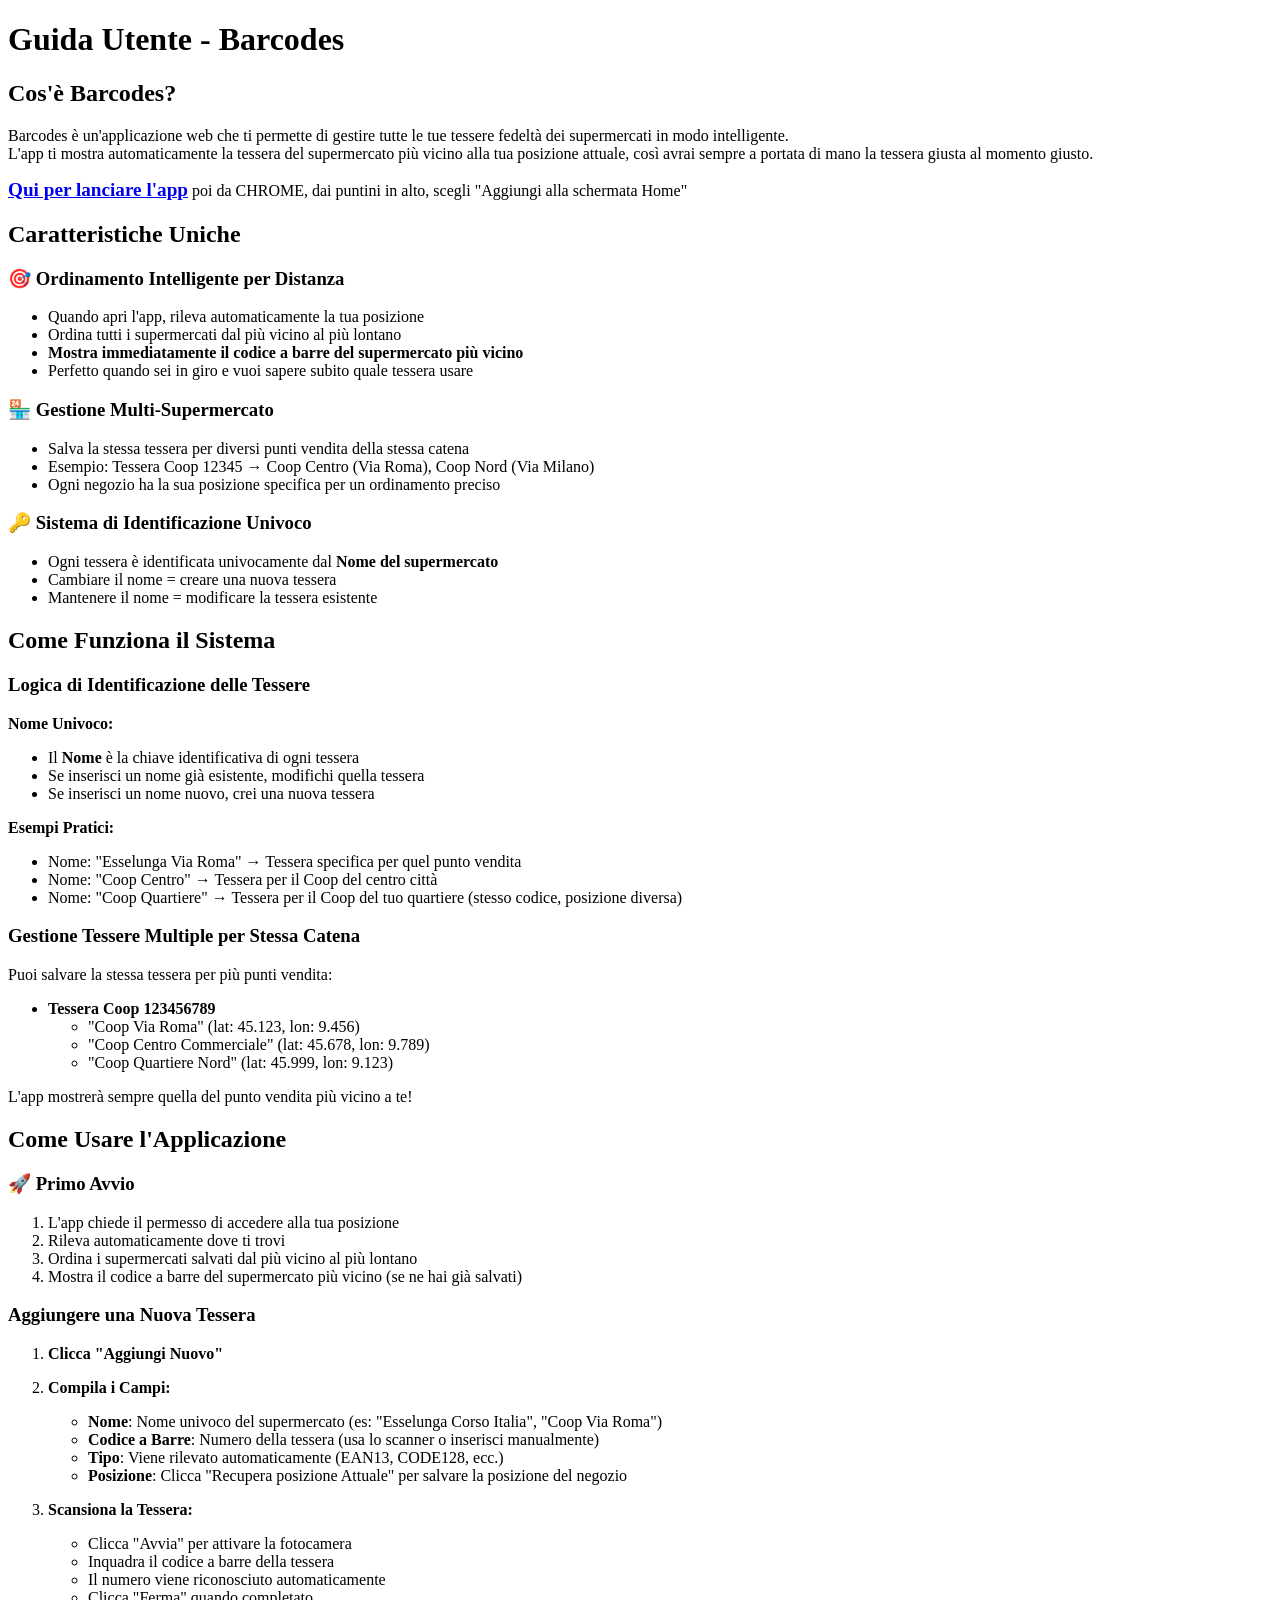
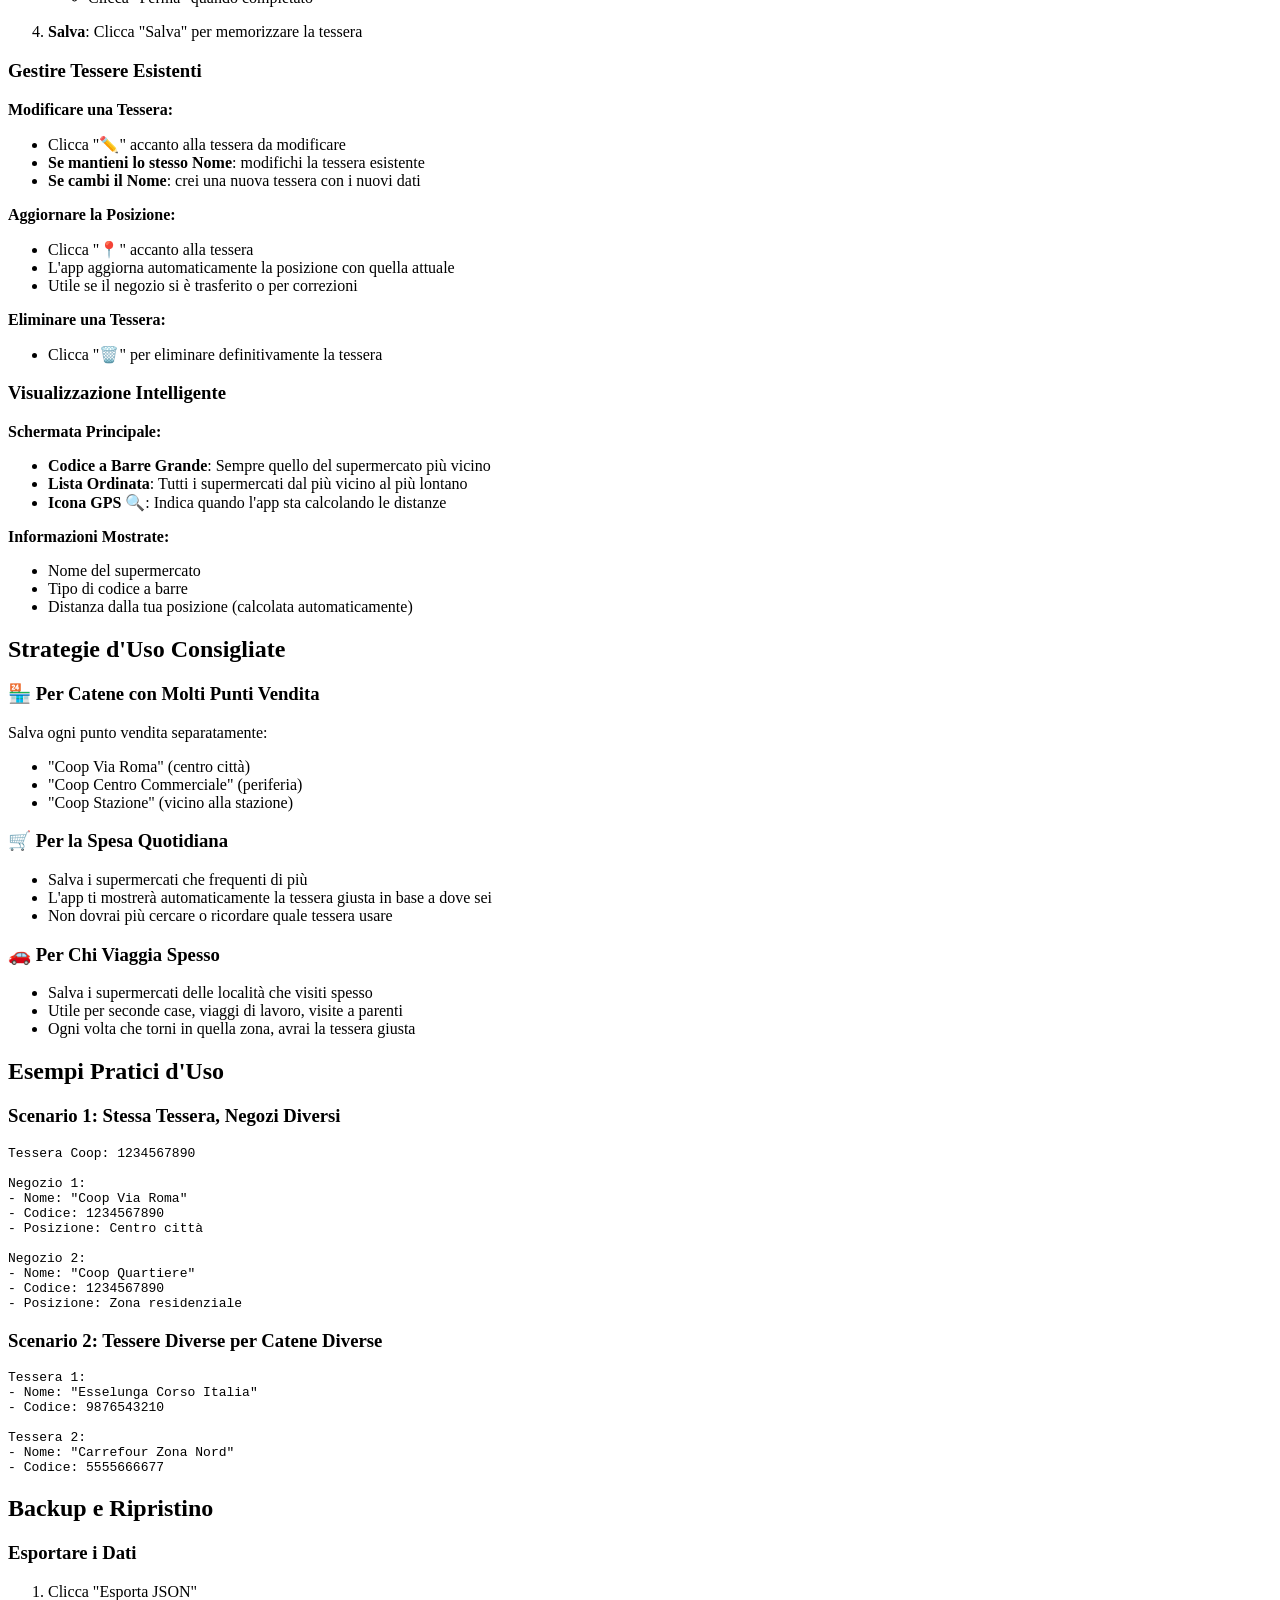
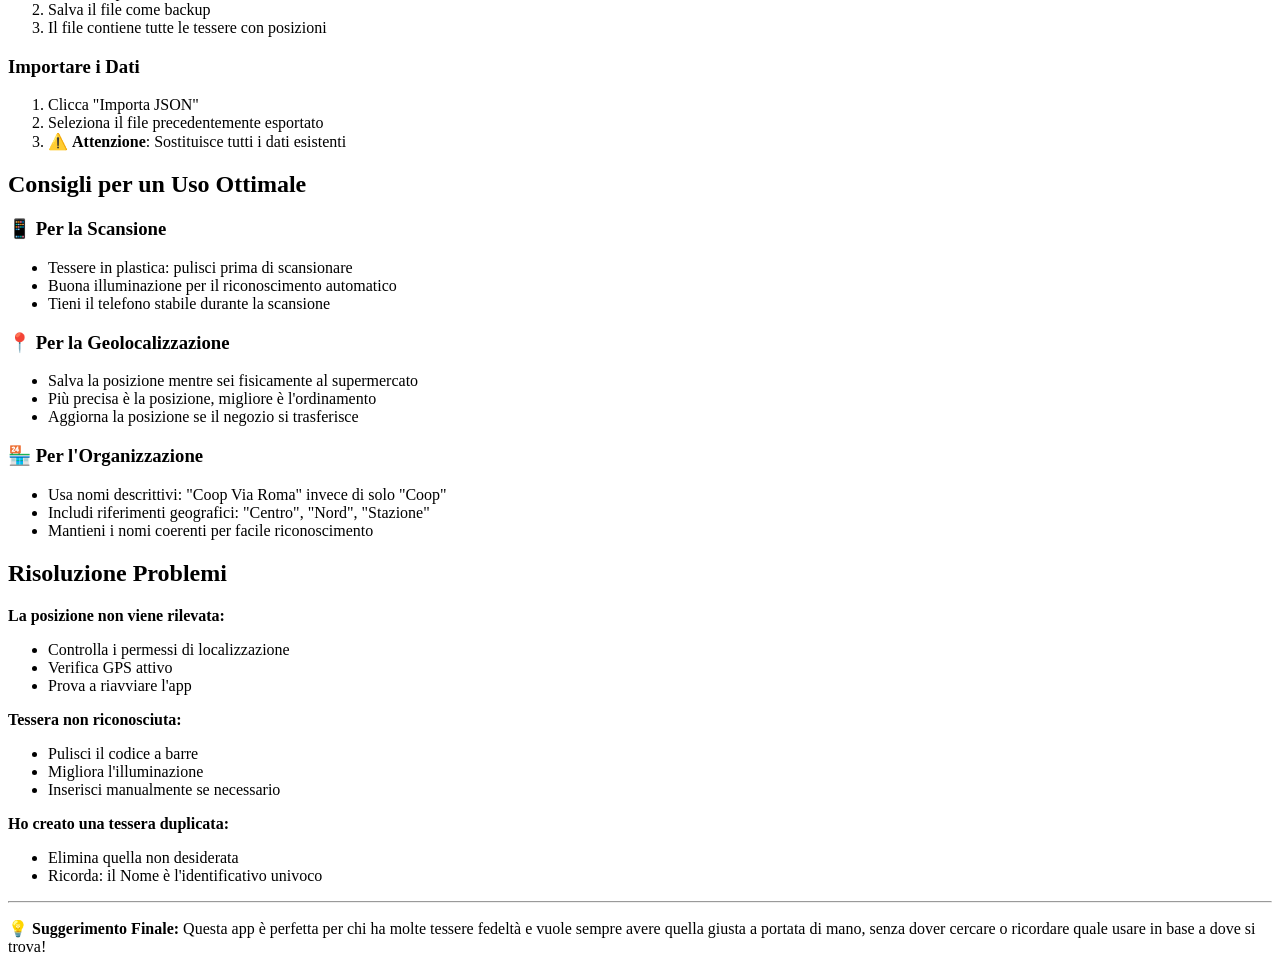
<file: wwwroot/barcodes.html>
<!DOCTYPE html>
<html lang="it">

<head>



    <meta charset="utf-8" />
    <meta name="viewport" content="width=device-width, initial-scale=1.0" />
<title>Barcodes Manager</title>
</head>

<body>
<h1 id="guida-utente-barcodes">Guida Utente - Barcodes</h1>
<h2 id="cos-barcodes-">Cos&#39;è Barcodes?</h2>
<p>Barcodes è un&#39;applicazione web che ti permette di gestire tutte le tue tessere fedeltà dei supermercati in modo intelligente.<br />L&#39;app ti mostra automaticamente la tessera del supermercato più vicino alla tua posizione attuale, così avrai sempre a portata di mano la tessera giusta al momento giusto.</p>
<p><big><strong><a href="https://paolobia.github.io/Barcodes/" target="_blank">Qui per lanciare l'app</a></strong></big> poi da CHROME, dai puntini in alto, scegli "Aggiungi alla schermata Home" </p>
<h2 id="caratteristiche-uniche">Caratteristiche Uniche</h2>
<h3 id="-ordinamento-intelligente-per-distanza-">🎯 <strong>Ordinamento Intelligente per Distanza</strong></h3>
<ul>
<li>Quando apri l&#39;app, rileva automaticamente la tua posizione</li>
<li>Ordina tutti i supermercati dal più vicino al più lontano</li>
<li><strong>Mostra immediatamente il codice a barre del supermercato più vicino</strong></li>
<li>Perfetto quando sei in giro e vuoi sapere subito quale tessera usare</li>
</ul>
<h3 id="-gestione-multi-supermercato-">🏪 <strong>Gestione Multi-Supermercato</strong></h3>
<ul>
<li>Salva la stessa tessera per diversi punti vendita della stessa catena</li>
<li>Esempio: Tessera Coop 12345 → Coop Centro (Via Roma), Coop Nord (Via Milano)</li>
<li>Ogni negozio ha la sua posizione specifica per un ordinamento preciso</li>
</ul>
<h3 id="-sistema-di-identificazione-univoco-">🔑 <strong>Sistema di Identificazione Univoco</strong></h3>
<ul>
<li>Ogni tessera è identificata univocamente dal <strong>Nome del supermercato</strong></li>
<li>Cambiare il nome = creare una nuova tessera</li>
<li>Mantenere il nome = modificare la tessera esistente</li>
</ul>
<h2 id="come-funziona-il-sistema">Come Funziona il Sistema</h2>
<h3 id="logica-di-identificazione-delle-tessere">Logica di Identificazione delle Tessere</h3>
<p><strong>Nome Univoco:</strong></p>
<ul>
<li>Il <strong>Nome</strong> è la chiave identificativa di ogni tessera</li>
<li>Se inserisci un nome già esistente, modifichi quella tessera</li>
<li>Se inserisci un nome nuovo, crei una nuova tessera</li>
</ul>
<p><strong>Esempi Pratici:</strong></p>
<ul>
<li>Nome: &quot;Esselunga Via Roma&quot; → Tessera specifica per quel punto vendita</li>
<li>Nome: &quot;Coop Centro&quot; → Tessera per il Coop del centro città</li>
<li>Nome: &quot;Coop Quartiere&quot; → Tessera per il Coop del tuo quartiere (stesso codice, posizione diversa)</li>
</ul>
<h3 id="gestione-tessere-multiple-per-stessa-catena">Gestione Tessere Multiple per Stessa Catena</h3>
<p>Puoi salvare la stessa tessera per più punti vendita:</p>
<ul>
<li><strong>Tessera Coop 123456789</strong><ul>
<li>&quot;Coop Via Roma&quot; (lat: 45.123, lon: 9.456)</li>
<li>&quot;Coop Centro Commerciale&quot; (lat: 45.678, lon: 9.789)</li>
<li>&quot;Coop Quartiere Nord&quot; (lat: 45.999, lon: 9.123)</li>
</ul>
</li>
</ul>
<p>L&#39;app mostrerà sempre quella del punto vendita più vicino a te!</p>
<h2 id="come-usare-l-applicazione">Come Usare l&#39;Applicazione</h2>
<h3 id="-primo-avvio">🚀 Primo Avvio</h3>
<ol>
<li>L&#39;app chiede il permesso di accedere alla tua posizione</li>
<li>Rileva automaticamente dove ti trovi</li>
<li>Ordina i supermercati salvati dal più vicino al più lontano</li>
<li>Mostra il codice a barre del supermercato più vicino (se ne hai già salvati)</li>
</ol>
<h3 id="aggiungere-una-nuova-tessera">Aggiungere una Nuova Tessera</h3>
<ol>
<li><p><strong>Clicca &quot;Aggiungi Nuovo&quot;</strong></p>
</li>
<li><p><strong>Compila i Campi:</strong></p>
<ul>
<li><strong>Nome</strong>: Nome univoco del supermercato (es: &quot;Esselunga Corso Italia&quot;, &quot;Coop Via Roma&quot;)</li>
<li><strong>Codice a Barre</strong>: Numero della tessera (usa lo scanner o inserisci manualmente)</li>
<li><strong>Tipo</strong>: Viene rilevato automaticamente (EAN13, CODE128, ecc.)</li>
<li><strong>Posizione</strong>: Clicca &quot;Recupera posizione Attuale&quot; per salvare la posizione del negozio</li>
</ul>
</li>
<li><p><strong>Scansiona la Tessera:</strong></p>
<ul>
<li>Clicca &quot;Avvia&quot; per attivare la fotocamera</li>
<li>Inquadra il codice a barre della tessera</li>
<li>Il numero viene riconosciuto automaticamente</li>
<li>Clicca &quot;Ferma&quot; quando completato</li>
</ul>
</li>
<li><p><strong>Salva</strong>: Clicca &quot;Salva&quot; per memorizzare la tessera</p>
</li>
</ol>
<h3 id="gestire-tessere-esistenti">Gestire Tessere Esistenti</h3>
<p><strong>Modificare una Tessera:</strong></p>
<ul>
<li>Clicca &quot;✏️&quot; accanto alla tessera da modificare</li>
<li><strong>Se mantieni lo stesso Nome</strong>: modifichi la tessera esistente</li>
<li><strong>Se cambi il Nome</strong>: crei una nuova tessera con i nuovi dati</li>
</ul>
<p><strong>Aggiornare la Posizione:</strong></p>
<ul>
<li>Clicca &quot;📍&quot; accanto alla tessera</li>
<li>L&#39;app aggiorna automaticamente la posizione con quella attuale</li>
<li>Utile se il negozio si è trasferito o per correzioni</li>
</ul>
<p><strong>Eliminare una Tessera:</strong></p>
<ul>
<li>Clicca &quot;🗑️&quot; per eliminare definitivamente la tessera</li>
</ul>
<h3 id="visualizzazione-intelligente">Visualizzazione Intelligente</h3>
<p><strong>Schermata Principale:</strong></p>
<ul>
<li><strong>Codice a Barre Grande</strong>: Sempre quello del supermercato più vicino</li>
<li><strong>Lista Ordinata</strong>: Tutti i supermercati dal più vicino al più lontano</li>
<li><strong>Icona GPS</strong> 🔍: Indica quando l&#39;app sta calcolando le distanze</li>
</ul>
<p><strong>Informazioni Mostrate:</strong></p>
<ul>
<li>Nome del supermercato</li>
<li>Tipo di codice a barre</li>
<li>Distanza dalla tua posizione (calcolata automaticamente)</li>
</ul>
<h2 id="strategie-d-uso-consigliate">Strategie d&#39;Uso Consigliate</h2>
<h3 id="-per-catene-con-molti-punti-vendita-">🏪 <strong>Per Catene con Molti Punti Vendita</strong></h3>
<p>Salva ogni punto vendita separatamente:</p>
<ul>
<li>&quot;Coop Via Roma&quot; (centro città)</li>
<li>&quot;Coop Centro Commerciale&quot; (periferia)</li>
<li>&quot;Coop Stazione&quot; (vicino alla stazione)</li>
</ul>
<h3 id="-per-la-spesa-quotidiana-">🛒 <strong>Per la Spesa Quotidiana</strong></h3>
<ul>
<li>Salva i supermercati che frequenti di più</li>
<li>L&#39;app ti mostrerà automaticamente la tessera giusta in base a dove sei</li>
<li>Non dovrai più cercare o ricordare quale tessera usare</li>
</ul>
<h3 id="-per-chi-viaggia-spesso-">🚗 <strong>Per Chi Viaggia Spesso</strong></h3>
<ul>
<li>Salva i supermercati delle località che visiti spesso</li>
<li>Utile per seconde case, viaggi di lavoro, visite a parenti</li>
<li>Ogni volta che torni in quella zona, avrai la tessera giusta</li>
</ul>
<h2 id="esempi-pratici-d-uso">Esempi Pratici d&#39;Uso</h2>
<h3 id="scenario-1-stessa-tessera-negozi-diversi">Scenario 1: Stessa Tessera, Negozi Diversi</h3>
<pre><code>Tessera Coop: 1234567890

Negozio 1:
-<span class="ruby"> <span class="hljs-symbol">Nome:</span> <span class="hljs-string">"Coop Via Roma"</span>
</span>-<span class="ruby"> <span class="hljs-symbol">Codice:</span> <span class="hljs-number">1234567890</span>
</span>-<span class="ruby"> <span class="hljs-symbol">Posizione:</span> Centro città
</span>
Negozio 2:
-<span class="ruby"> <span class="hljs-symbol">Nome:</span> <span class="hljs-string">"Coop Quartiere"</span>
</span>-<span class="ruby"> <span class="hljs-symbol">Codice:</span> <span class="hljs-number">1234567890</span>
</span>-<span class="ruby"> <span class="hljs-symbol">Posizione:</span> Zona residenziale</span>
</code></pre><h3 id="scenario-2-tessere-diverse-per-catene-diverse">Scenario 2: Tessere Diverse per Catene Diverse</h3>
<pre><code>Tessera 1:
-<span class="ruby"> <span class="hljs-symbol">Nome:</span> <span class="hljs-string">"Esselunga Corso Italia"</span>
</span>-<span class="ruby"> <span class="hljs-symbol">Codice:</span> <span class="hljs-number">9876543210</span>
</span>
Tessera 2:
-<span class="ruby"> <span class="hljs-symbol">Nome:</span> <span class="hljs-string">"Carrefour Zona Nord"</span>
</span>-<span class="ruby"> <span class="hljs-symbol">Codice:</span> <span class="hljs-number">5555666677</span></span>
</code></pre><h2 id="backup-e-ripristino">Backup e Ripristino</h2>
<h3 id="esportare-i-dati">Esportare i Dati</h3>
<ol>
<li>Clicca &quot;Esporta JSON&quot;</li>
<li>Salva il file come backup</li>
<li>Il file contiene tutte le tessere con posizioni</li>
</ol>
<h3 id="importare-i-dati">Importare i Dati</h3>
<ol>
<li>Clicca &quot;Importa JSON&quot;</li>
<li>Seleziona il file precedentemente esportato</li>
<li>⚠️ <strong>Attenzione</strong>: Sostituisce tutti i dati esistenti</li>
</ol>
<h2 id="consigli-per-un-uso-ottimale">Consigli per un Uso Ottimale</h2>
<h3 id="-per-la-scansione-">📱 <strong>Per la Scansione</strong></h3>
<ul>
<li>Tessere in plastica: pulisci prima di scansionare</li>
<li>Buona illuminazione per il riconoscimento automatico</li>
<li>Tieni il telefono stabile durante la scansione</li>
</ul>
<h3 id="-per-la-geolocalizzazione-">📍 <strong>Per la Geolocalizzazione</strong></h3>
<ul>
<li>Salva la posizione mentre sei fisicamente al supermercato</li>
<li>Più precisa è la posizione, migliore è l&#39;ordinamento</li>
<li>Aggiorna la posizione se il negozio si trasferisce</li>
</ul>
<h3 id="-per-l-organizzazione-">🏪 <strong>Per l&#39;Organizzazione</strong></h3>
<ul>
<li>Usa nomi descrittivi: &quot;Coop Via Roma&quot; invece di solo &quot;Coop&quot;</li>
<li>Includi riferimenti geografici: &quot;Centro&quot;, &quot;Nord&quot;, &quot;Stazione&quot;</li>
<li>Mantieni i nomi coerenti per facile riconoscimento</li>
</ul>
<h2 id="risoluzione-problemi">Risoluzione Problemi</h2>
<p><strong>La posizione non viene rilevata:</strong></p>
<ul>
<li>Controlla i permessi di localizzazione</li>
<li>Verifica GPS attivo</li>
<li>Prova a riavviare l&#39;app</li>
</ul>
<p><strong>Tessera non riconosciuta:</strong></p>
<ul>
<li>Pulisci il codice a barre</li>
<li>Migliora l&#39;illuminazione</li>
<li>Inserisci manualmente se necessario</li>
</ul>
<p><strong>Ho creato una tessera duplicata:</strong></p>
<ul>
<li>Elimina quella non desiderata</li>
<li>Ricorda: il Nome è l&#39;identificativo univoco</li>
</ul>
<hr>
<p><strong>💡 Suggerimento Finale:</strong> Questa app è perfetta per chi ha molte tessere fedeltà e vuole sempre avere quella giusta a portata di mano, senza dover cercare o ricordare quale usare in base a dove si trova!</p>
</body>

</html>
</file>
